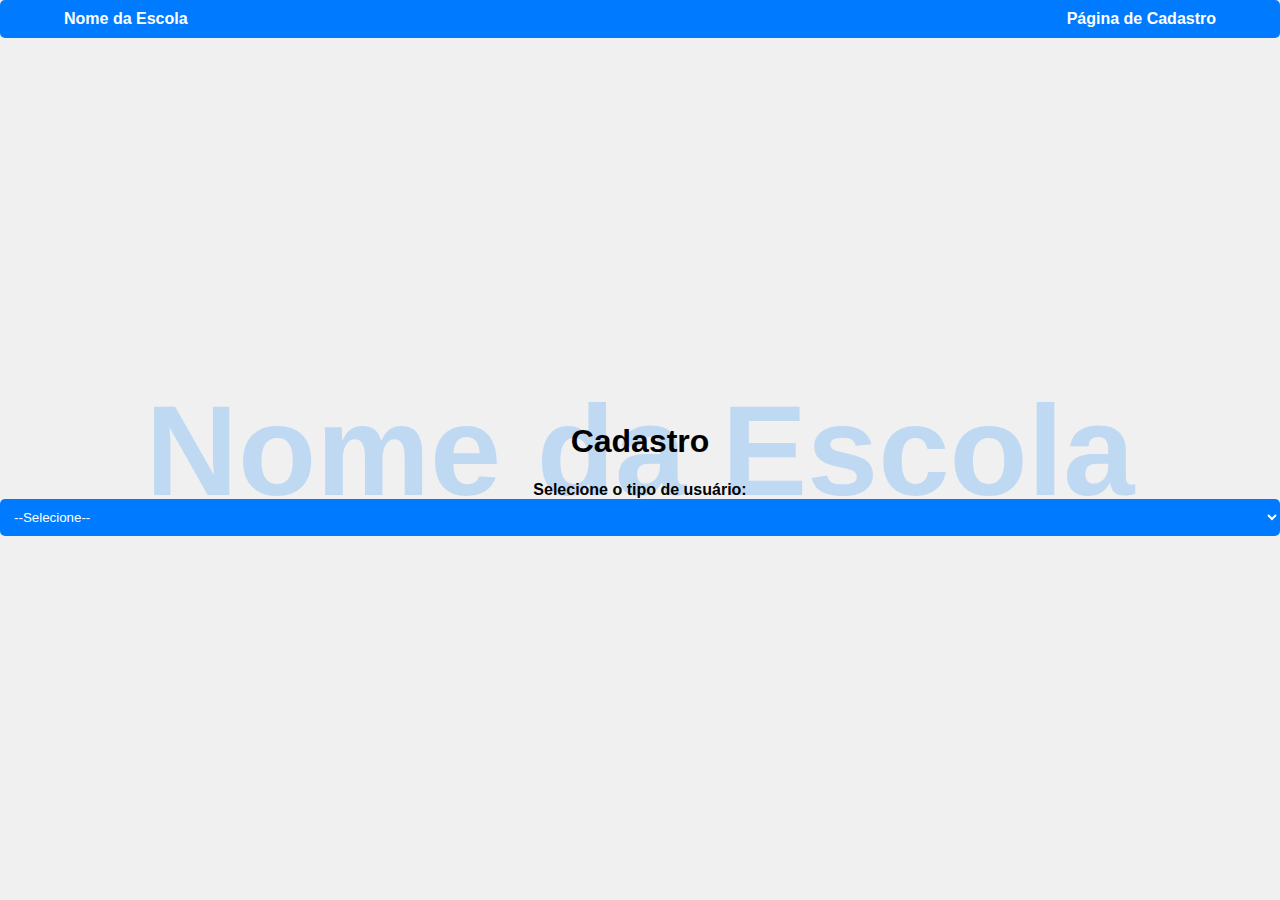
<file: src/front/cadastro.html>
<!DOCTYPE html>
<html lang="pt-BR">
<head>
    <meta charset="UTF-8">
    <meta name="viewport" content="width=device-width, initial-scale=1.0">
    <title>Página de Cadastro</title>
    <style>
        body {
            font-family: Arial, sans-serif;
            margin: 0;
            padding: 0;
            background-color: #f0f0f0;
            position: relative;
            overflow: hidden;
            height: 100vh; /* Altura total da tela */
            display: flex;
            flex-direction: column;
        }
        .background-text {
            position: absolute;
            top: 50%;
            left: 50%;
            transform: translate(-50%, -50%);
            font-size: 10vw; /* Tamanho responsivo do texto */
            color: rgba(0, 123, 255, 0.2); /* Cor azul clara com transparência */
            font-weight: bold;
            white-space: nowrap;
            pointer-events: none; /* Não interfere na interação com outros elementos */
            z-index: -1; /* Fica atrás de outros conteúdos */
            user-select: none; /* Impede a seleção do texto */
        }
        header {
            display: flex;
            justify-content: space-between;
            align-items: center;
            background-color: #007BFF;
            color: white;
            padding: 10px 5%;
            border-radius: 5px;
            z-index: 1; /* Garante que o cabeçalho fique acima do texto de fundo */
            width: 100%; /* Cabeçalho ocupa toda a largura */
            box-sizing: border-box;
        }
        .form-section {
            display: none;
            margin-top: 20px;
            padding: 20px;
            border: 1px solid #ccc;
            border-radius: 5px;
            background-color: white;
            max-height: 70vh; /* Altura máxima para o formulário */
            overflow-y: auto; /* Adiciona barra de rolagem vertical se necessário */
            width: 90%;
            max-width: 600px; /* Largura máxima do formulário */
            box-sizing: border-box;
        }
        select {
            color: white;
            background-color: #007BFF;
            padding: 10px;
            border: none;
            border-radius: 5px;
            width: 100%;
            box-sizing: border-box;
        }
        label {
            font-weight: bold;
        }
        input[type="text"],
        input[type="password"] {
            width: 100%;
            padding: 8px;
            margin: 5px 0 15px 0;
            display: inline-block;
            border: 1px solid #ccc;
            border-radius: 4px;
            box-sizing: border-box;
        }
        input[type="submit"] {
            width: 100%;
            background-color: #007BFF;
            color: white;
            padding: 10px;
            margin: 8px 0;
            border: none;
            border-radius: 4px;
            cursor: pointer;
        }
        input[type="submit"]:hover {
            background-color: #0056b3;
        }
        .button-group {
            display: flex;
            flex-wrap: wrap;
            gap: 5px; /* Ajuste o espaço entre os botões */
            margin-bottom: 15px;
        }
        .button-group button {
            background-color: #007BFF;
            color: white;
            border: none;
            padding: 4px; /* Diminuído o padding dos botões */
            font-size: 0.7rem; /* Diminuído o tamanho da fonte dos botões */
            border-radius: 4px;
            cursor: pointer;
            flex: 1;
        }
        .button-group button:hover {
            background-color: #0056b3;
        }
        .selected {
            background-color: #0056b3;
        }
        @media (max-width: 600px) {
            .background-text {
                font-size: 5vw; /* Ajuste para telas menores */
            }
            header {
                padding: 10px 2%;
            }
        }
    </style>
     <script>
        function toggleLevel(level) {
            // Reset all buttons
            document.getElementById('fundamental-btn').classList.remove('active');
            document.getElementById('medio-btn').classList.remove('active');
            document.getElementById('fundamental-options').classList.add('hidden');
            document.getElementById('medio-options').classList.add('hidden');
            
            // Activate the selected level
            if (level === 'fundamental') {
                document.getElementById('fundamental-btn').classList.add('active');
                document.getElementById('fundamental-options').classList.remove('hidden');
            } else if (level === 'medio') {
                document.getElementById('medio-btn').classList.add('active');
                document.getElementById('medio-options').classList.remove('hidden');
            }
        }
    </script>
</head>
<body>

    <div class="background-text">Nome da Escola</div>

    <header>
        <div><strong>Nome da Escola</strong></div>
        <div><strong>Página de Cadastro</strong></div>
    </header>

    <main style="flex: 1; display: flex; flex-direction: column; align-items: center; justify-content: center;">
        <h1>Cadastro</h1>

        <label for="role">Selecione o tipo de usuário:</label>
        <select id="role" onchange="showForm()">
            <option value=""disabled selected>--Selecione--</option>
            <option value="aluno">Aluno</option>
            <option value="funcionario">Funcionário</option>
            <option value="professor">Professor</option>
        </select>

        <div id="formAluno" class="form-section" method="POST">
            <h2>Cadastro de Aluno</h2>
            <form onsubmit="return validatePassword('senhaAluno', 'confirmaSenhaAluno')">
                <label for="nomeAluno">Nome Completo:</label>
                    <input type="text" id="nomeAluno" name="nomeAluno" placeholder="Digite o nome completo" required><br>
                <label for="nomeMaeAluno">Nome da Mãe:</label>
                    <input type="text" id="nomeMaeAluno" name="nomeMaeAluno" placeholder="Digite o nome da mãe" required><br>
                <label for="nomePaiAluno">Nome do Pai:</label>
                    <input type="text" id="nomePaiAluno" name="nomePaiAluno" placeholder="Digite o nome do pai" required><br>
                <label for="cpfAluno">CPF:</label>
                    <input type="number" id="cpfAluno" name="cpfAluno" placeholder="Digite o CPF" required>         
                <label for="data-nascimento">Data de Nascimento:</label>
                    <input type="date" id="data-nascimento-aluno" name="data-nascimento" required><br><br>
                <label for="emailAluno">Email:</label>
                    <input type="text" id="emailAluno" placeholder="Digite seu email" required><br>  
                <label for="serieAluno">Série:</label>
                    <select id="serieAluno" name="serieAluno">
                        <option value="" disabled selected>--Selecione--</option>
                        <option value="1">1º</option>
                        <option value="2">2º</option>
                        <option value="3">3º</option>
                    </select><br>
                <label for="turmaAluno">Turma:</label>
                    <select name="turmaAluno" id="turmaAluno">
                        <option value="" disabled selected>--Selecione--</option>
                        <option value="A">A</option>
                        <option value="B">B</option>
                        <option value="C">C</option>
                        <option value="D">D</option>
                        <option value="E">E</option>
                </select><br><br>
                <label for="senhaAluno">Senha:</label>
                    <input type="password" id="senhaAluno" name="senhaAluno" placeholder="Digite a senha" required><br>
                <label for="confirmaSenhaAluno">Repita a Senha:</label>
                    <input type="password" id="confirmaSenhaAluno" name="confirmaSenhaAluno" placeholder="Repita a senha" required><br>
                    <input type="submit" value="Cadastrar">
            </form>
        </div>

        <div id="formFuncionario" class="form-section" method="POST">
            <h2>Cadastro de Funcionário</h2>
            <form onsubmit="return validatePassword('senhaFuncionario', 'confirmaSenhaFuncionario')">
                <label for="nomeFuncionario">Nome Completo:</label>
                    <input type="text" id="nomeFuncionario" name="nomeFuncionario" placeholder="Digite o nome completo" required><br>
                <label for="cpfFuncionario">CPF:</label>
                    <input type="number" id="cpfFuncionario" name="cpfFuncionario" placeholder="Digite o CPF" required>
                <label for="data-nascimento">Data de Nascimento:</label>
                    <input type="date" id="data-nascimento" name="data-nascimento" required><br><br>
                <label for="matricula">Matrícula:</label>
                    <input type="number" id="matricula" name="matricula" placeholder="Digite a matrícula" required><br><br>
                <label for="funcaoFuncionario">Função:</label>
                    <input type="text" id="funcaoFuncionario" name="funcaoFuncionario" placeholder="Digite a função" required><br>
                <label for="emailFuncionario">Email:</label>
                    <input type="text" id="emailFuncionario" placeholder="Digite seu email" required><br>  
                <label for="senhaFuncionario">Senha:</label>
                    <input type="password" id="senhaFuncionario" name="senhaFuncionario" placeholder="Digite a senha" required><br>
                <label for="confirmaSenhaFuncionario">Repita a Senha:</label>
                    <input type="password" id="confirmaSenhaFuncionario" name="confirmaSenhaFuncionario" placeholder="Repita a senha" required><br>
                    <input type="submit" value="Cadastrar">
            </form>
        </div>

        <div id="formProfessor" class="form-section" method="POST">
            <h2>Cadastro de Professor</h2>
            <form onsubmit="return validatePassword('senhaProfessor', 'confirmaSenhaProfessor')">
                <label for="nomeProfessor">Nome Completo:</label>
                    <input type="text" id="nomeProfessor" name="nomeProfessor" placeholder="Digite o nome completo" required><br>
                <label for="cpfProfessor">CPF:</label>
                    <input type="number" id="cpfProfessor" name="cpfProfessor" placeholder="Digite o CPF" required>
                <label for="data-nascimento">Data de Nascimento:</label>
                    <input type="date" id="data-nascimento" name="data-nascimento" required><br><br>
                <label for="matriculaProfessor">Matrícula:</label>
                    <input type="number" id="matriculaProfessor" name="matriculaProfessor" placeholder="Digite a matrícula" required><br><br>
                <label for="emailProfessor">Email:</label>
                    <input type="text" id="emailProfessor" placeholder="Digite seu email" required><br>  
                <label for="senhaProfessor">Senha:</label>
                <input type="password" id="senhaProfessor" name="senhaProfessor" placeholder="Digite a senha" required><br>
                <label for="confirmaSenhaProfessor">Repita a Senha:</label>
                <input type="password" id="confirmaSenhaProfessor" name="confirmaSenhaProfessor" placeholder="Repita a senha" required><br>
                <input type="submit" value="Cadastrar">
            </form>
        </div>
    </main>

    <script>
        function showForm() {
            var role = document.getElementById('role').value;
            var sections = document.querySelectorAll('.form-section');

            sections.forEach(function(section) {
                section.style.display = 'none';
            });

            if (role === 'aluno') {
                document.getElementById('formAluno').style.display = 'block';
            } else if (role === 'funcionario') {
                document.getElementById('formFuncionario').style.display = 'block';
            } else if (role === 'professor') {
                document.getElementById('formProfessor').style.display = 'block';
            }
        }

        function validatePassword(passwordId, confirmPasswordId) {
            var password = document.getElementById(passwordId).value;
            var confirmPassword = document.getElementById(confirmPasswordId).value;

            if (password !== confirmPassword) {
                alert("As senhas não coincidem. Por favor, tente novamente.");
                return false;
            }
            return true;
        }

        function selectSerie(value, groupId) {
            var group = document.getElementById(groupId);
            var buttons = group.querySelectorAll('button');

            // Desmarcar todos os botões na linha atual
            buttons.forEach(button => button.classList.remove('selected'));

            // Marcar o botão selecionado
            event.target.classList.add('selected');
            document.getElementById('serieAluno').value = value;
        }
    </script>

</body>
</html>
</file>
